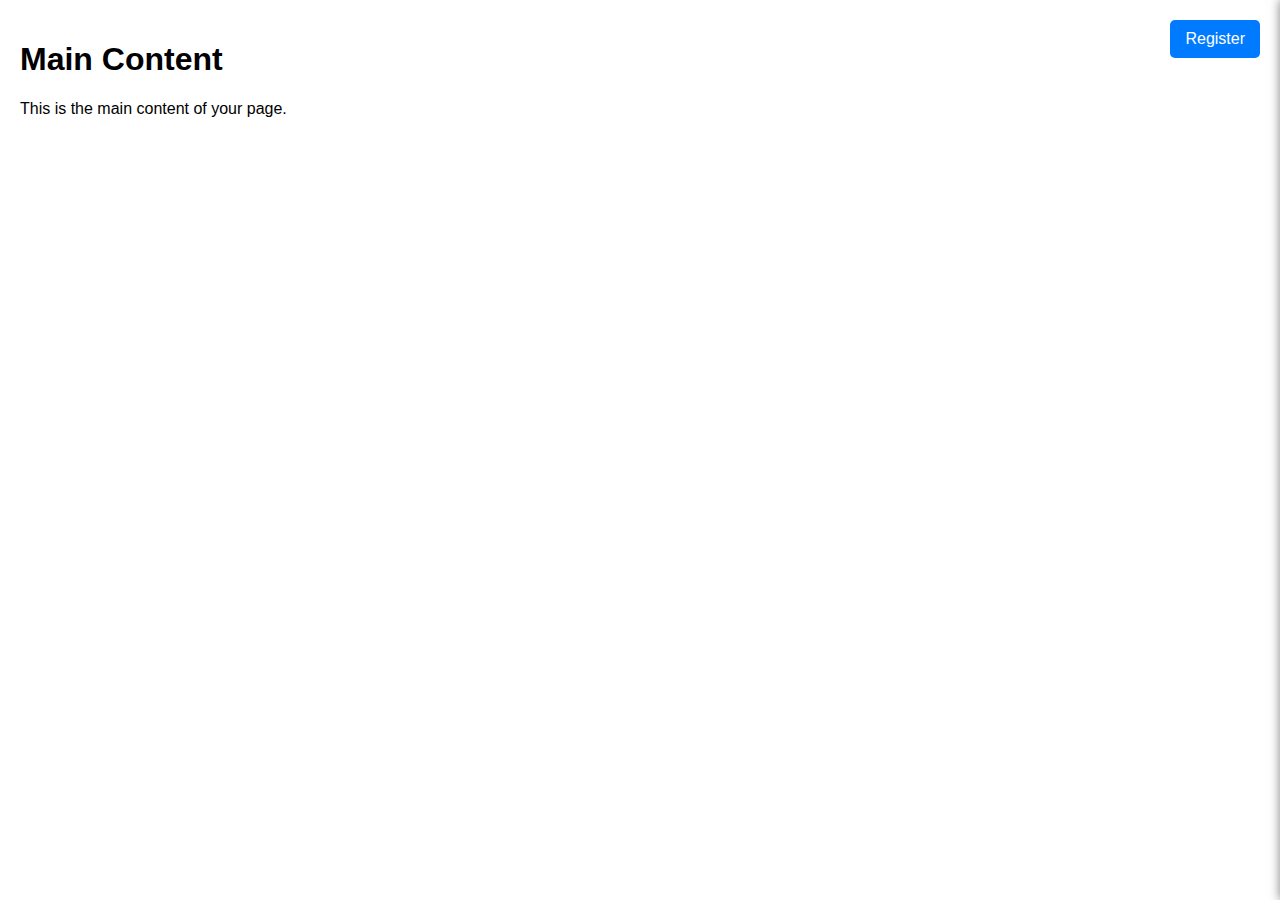
<file: vote.html>
<!DOCTYPE html>
<html lang="en">
<head>
  <meta charset="UTF-8">
  <meta name="viewport" content="width=device-width, initial-scale=1.0">
  <style>
    body {
      font-family: Arial, sans-serif;
      margin: 0;
      padding: 0;
      overflow: hidden;
    }

    #registration-container {
      position: fixed;
      top: 0;
      right: -300px; /* Initially off-screen */
      width: 300px;
      height: 100%;
      background-color: #fff;
      box-shadow: 0 0 10px rgba(0, 0, 0, 0.5);
      transition: right 0.3s ease-in-out;
    }

    #registration-card {
      padding: 20px;
    }

    #main-content {
      padding: 20px;
      padding-right: 320px; /* Adjusted to accommodate the registration container */
    }

    #toggle-registration-btn {
      position: fixed;
      top: 20px;
      right: 20px;
      cursor: pointer;
      background-color: #007bff;
      color: #fff;
      padding: 10px 15px;
      border: none;
      border-radius: 5px;
      font-size: 16px;
    }
  </style>
</head>
<body>

  <button id="toggle-registration-btn">Register</button>

  <div id="registration-container">
    <div id="registration-card">
      <!-- Your registration form content goes here -->
      <h2>Registration Card</h2>
      <form>
        <!-- Your registration form fields go here -->
        <label for="username">Username:</label>
        <input type="text" id="username" name="username">
        <br>
        <label for="password">Password:</label>
        <input type="password" id="password" name="password">
        <br>
        <button type="submit">Submit</button>
      </form>
    </div>
  </div>

  <div id="main-content">
    <!-- Your main content goes here -->
    <h1>Main Content</h1>
    <p>This is the main content of your page.</p>
  </div>

  <script>
    document.getElementById('toggle-registration-btn').addEventListener('click', function() {
      var registrationContainer = document.getElementById('registration-container');
      var mainContent = document.getElementById('main-content');

      if (registrationContainer.style.right === '-300px') {
        registrationContainer.style.right = '0';
        mainContent.style.paddingRight = '320px';
      } else {
        registrationContainer.style.right = '-300px';
        mainContent.style.paddingRight = '20px';
      }
    });
  </script>
</body>
</html>
</file>
